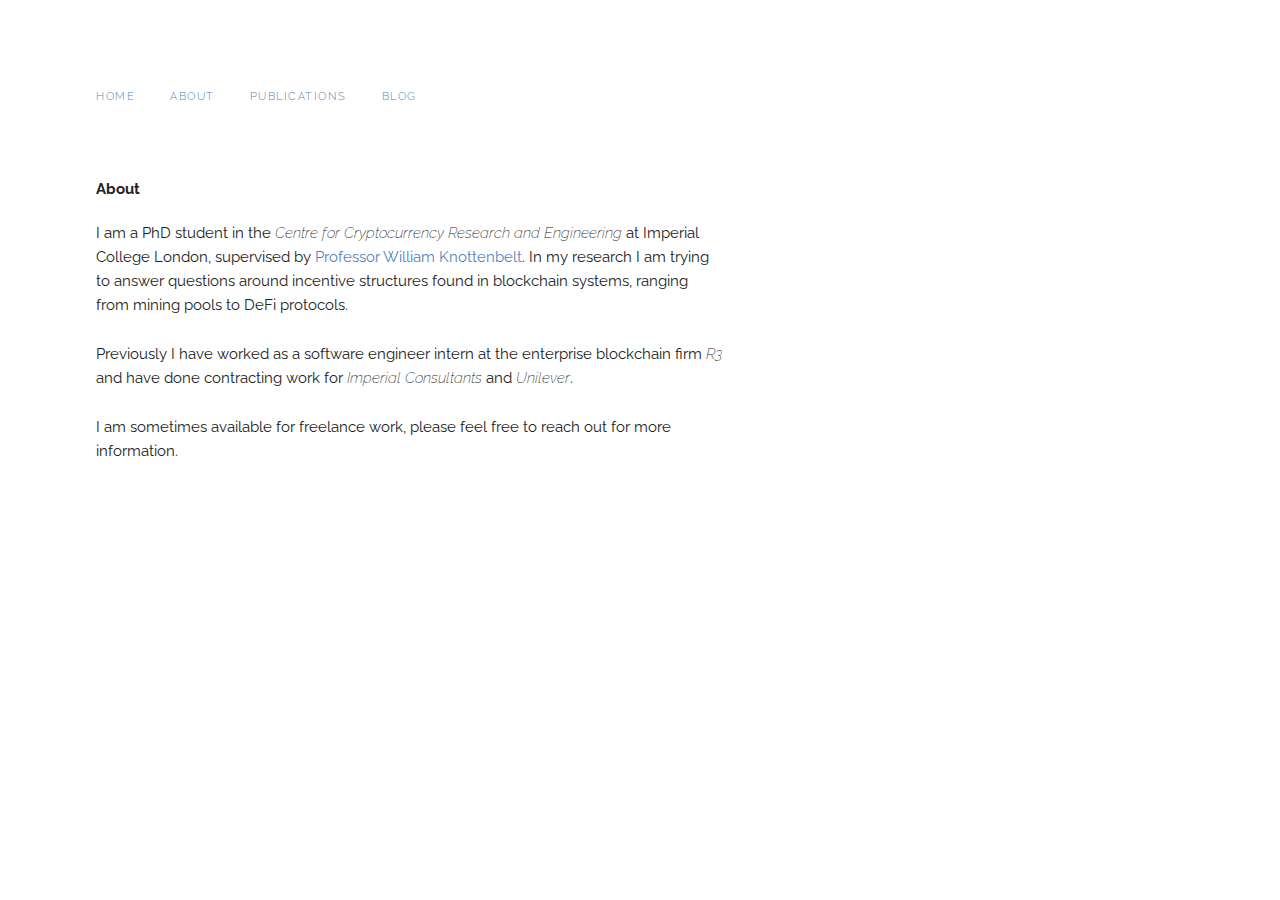
<file: about.html>
<!DOCTYPE html>
<html lang="en">
<head>

  <!-- Basic Page Needs
  –––––––––––––––––––––––––––––––––––––––––––––––––– -->
  <meta charset="utf-8">
  <title>Sam M. Werner</title>
  <meta name="description" content="Personal Website">
  <meta name="author" content="Sam Werner">

  <!-- Mobile Specific Metas
  –––––––––––––––––––––––––––––––––––––––––––––––––– -->
  <meta name="viewport" content="width=device-width, initial-scale=1">

  <!-- FONT
  –––––––––––––––––––––––––––––––––––––––––––––––––– -->
  <link href="//fonts.googleapis.com/css?family=Raleway:400,300,600" rel="stylesheet" type="text/css">

  <!-- CSS
  –––––––––––––––––––––––––––––––––––––––––––––––––– -->
  <link rel="stylesheet" href="css/normalize.css">
  <link rel="stylesheet" href="css/skeleton.css">
  <link rel="stylesheet" href="css/custom.css">

  <!-- Favicon
  –––––––––––––––––––––––––––––––––––––––––––––––––– -->
  <link rel="icon" type="image/png" href="images/favicon.png">

</head>
<body>

  <!-- Navbar -->
  <div class="container" style="margin-left: 7.5%; margin-top: 5%">
    <div class="two-thirds column">
    <div class="navbar-spacer">
      <nav class="navbar">
        <div class="container">
            <ul class="navbar-list">
            <li class="navbar-item">
              <a class="navbar-link" href="index.html">Home</a>
            </li>
            <li class="navbar-item">
              <a class="navbar-link" href="about.html">About</a>
            </li>
            <li class="navbar-item">
              <a class="navbar-link" href="publications.html">Publications</a>
            </li>
            <li class="navbar-item">
              <a class="navbar-link" href="blog.html">Blog</a>
            </li>
            </ul>
        </div>
      </nav>
    </div>
  </div>
</div>


 <!-- Primary Page Layout
  –––––––––––––––––––––––––––––––––––––––––––––––––– -->
  <div class="container" style="margin-left: 7.5%">
    <div class="row">
      <div class="two-thirds column" style="margin-top: 5%">
        <h6><b>About</b></h6>
        <p>I am a PhD student in the <i style="font-weight: 200;">Centre for Cryptocurrency Research and Engineering</i> at 
            Imperial College London, supervised by <a href="https://www.doc.ic.ac.uk/~wjk/">Professor William Knottenbelt</a>.
            
            In my research I am trying to answer questions around incentive structures found in blockchain systems, ranging from mining pools to DeFi protocols.
        </p>

        <p>Previously I have worked as a software engineer intern at the enterprise blockchain firm <i style="font-weight: 200;">R3</i> and have done contracting work for <i style="font-weight: 200;">Imperial Consultants</i> and <i style="font-weight: 200;">Unilever</i>.</p>

        <p>I am sometimes available for freelance work, please feel free to reach out for more information.</p>

      </div>
    </div>
  </div>

<!-- End Document
  –––––––––––––––––––––––––––––––––––––––––––––––––– -->
</body>
</html>
</file>
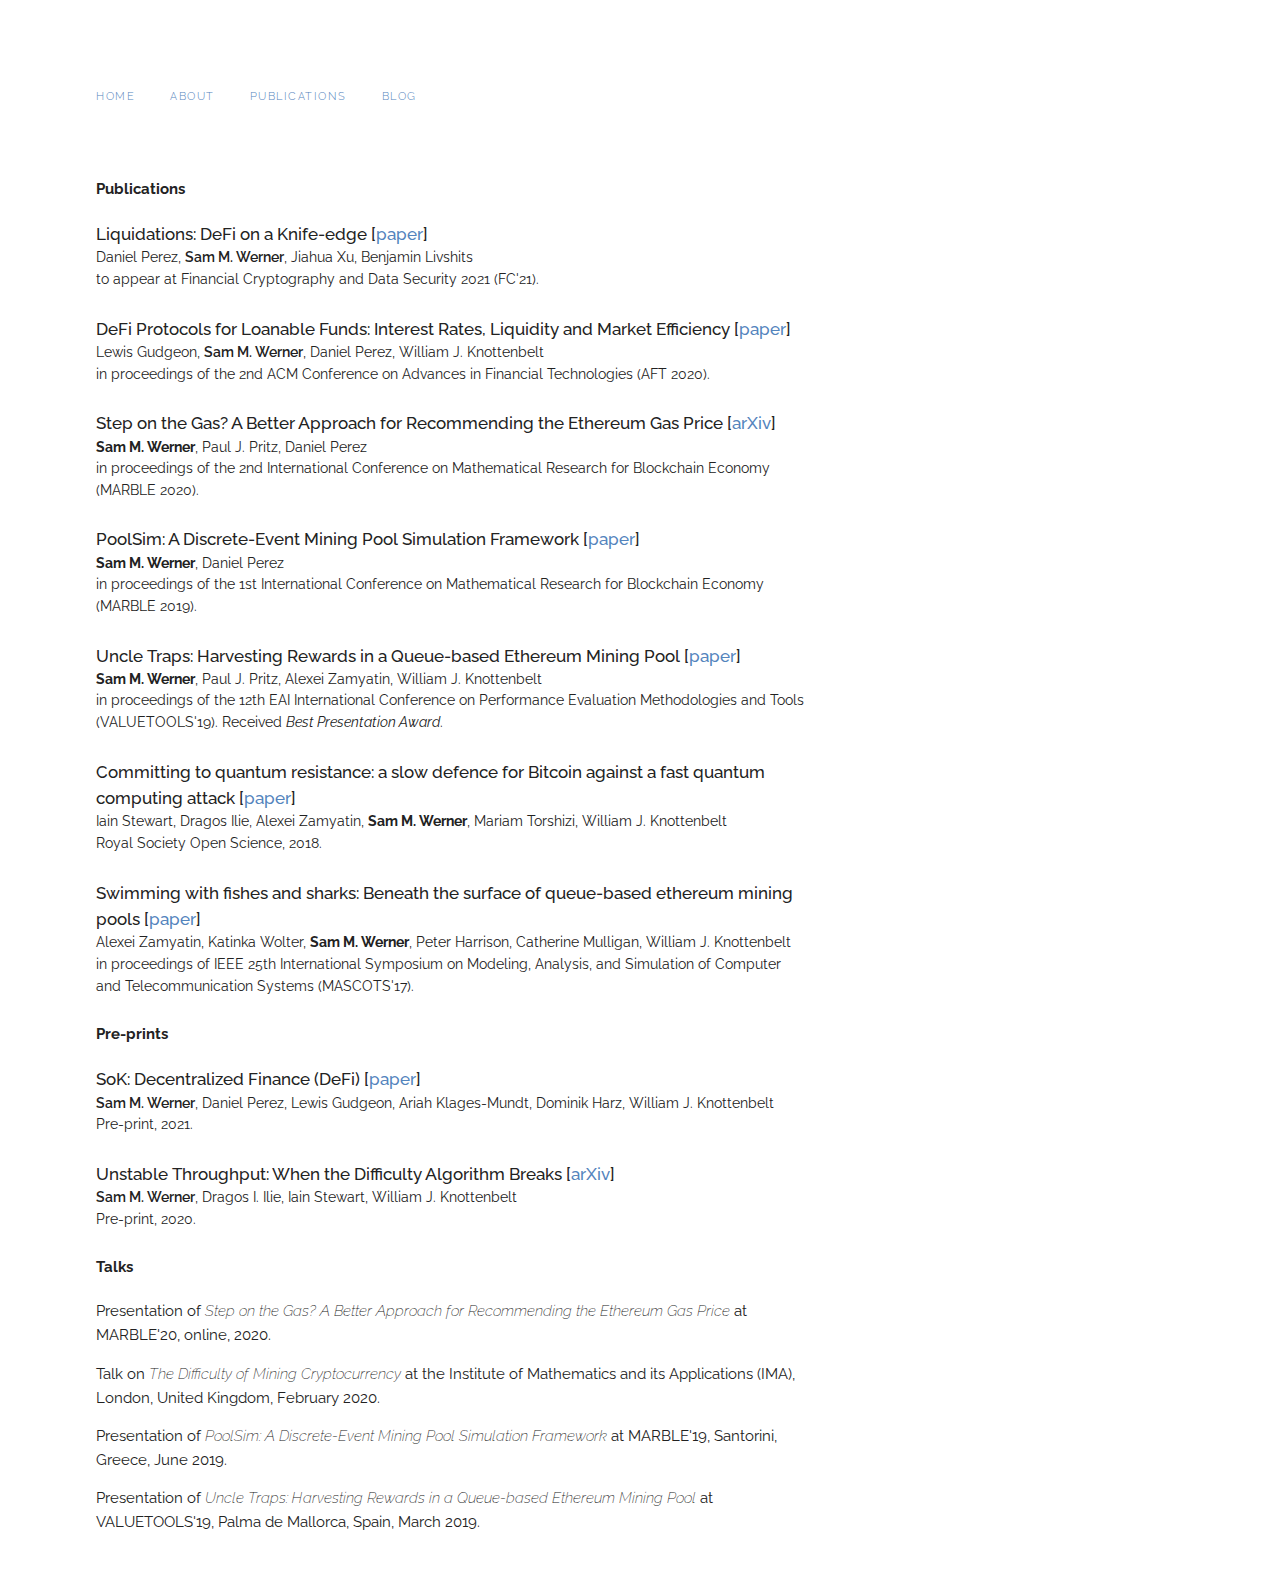
<file: publications.html>
<!DOCTYPE html>
<html lang="en">
<head>

  <!-- Basic Page Needs
  –––––––––––––––––––––––––––––––––––––––––––––––––– -->
  <meta charset="utf-8">
  <title>Sam M. Werner</title>
  <meta name="description" content="Personal Website">
  <meta name="author" content="Sam Werner">

  <!-- Mobile Specific Metas
  –––––––––––––––––––––––––––––––––––––––––––––––––– -->
  <meta name="viewport" content="width=device-width, initial-scale=1">

  <!-- FONT
  –––––––––––––––––––––––––––––––––––––––––––––––––– -->
  <link href="//fonts.googleapis.com/css?family=Raleway:400,300,600" rel="stylesheet" type="text/css">

  <!-- CSS
  –––––––––––––––––––––––––––––––––––––––––––––––––– -->
  <link rel="stylesheet" href="css/normalize.css">
  <link rel="stylesheet" href="css/skeleton.css">
  <link rel="stylesheet" href="css/custom.css">

  <!-- Favicon
  –––––––––––––––––––––––––––––––––––––––––––––––––– -->
  <link rel="icon" type="image/png" href="images/favicon.png">

</head>
<body>

  <!-- Navbar -->
  <div class="container" style="margin-left: 7.5%; margin-top: 5%">
    <div class="two-thirds column">
    <div class="navbar-spacer">
      <nav class="navbar">
        <div class="container">
            <ul class="navbar-list">
            <li class="navbar-item">
              <a class="navbar-link" href="index.html">Home</a>
            </li>
            <li class="navbar-item">
              <a class="navbar-link" href="about.html">About</a>
            </li>
            <li class="navbar-item">
              <a class="navbar-link" href="publications.html">Publications</a>
            </li>
            <li class="navbar-item">
              <a class="navbar-link" href="blog.html">Blog</a>
            </li>
          </ul>
        </div>
      </nav>
    </div>
  </div>
</div>


<!-- Primary Page Layout
  –––––––––––––––––––––––––––––––––––––––––––––––––– -->
  <div class="container" style="margin-left: 7.5%">
    <div class="row">
      <div class="nine columns" style="margin-top: 5%">
        <h6><b>Publications</b></h6>
        <p class="publication-item"> Liquidations: DeFi on a Knife-edge [<a href="https://arxiv.org/pdf/2009.13235.pdf">paper</a>]
          <div class="authors">
          Daniel Perez, <strong>Sam M. Werner</strong>, Jiahua Xu, Benjamin Livshits<br>
          to appear at Financial Cryptography and Data Security 2021 (FC'21).
          </div>
        </p>
        <p class="publication-item"> DeFi Protocols for Loanable Funds: Interest Rates, Liquidity and Market Efficiency [<a href="https://arxiv.org/pdf/2006.13922.pdf">paper</a>]
          <div class="authors">
          Lewis Gudgeon, <strong>Sam M. Werner</strong>, Daniel Perez, William J. Knottenbelt<br>in proceedings of the 2nd ACM Conference on Advances in Financial Technologies (AFT 2020).
          </div>
        </p>
        </p><p class="publication-item">Step on the Gas? A Better Approach for
          Recommending the Ethereum Gas Price [<a href="https://arxiv.org/pdf/2003.03479.pdf">arXiv</a>]<br>
          <div class="authors">
          <b>Sam M. Werner</b>, Paul J. Pritz, Daniel Perez<br>in proceedings of the 2nd International Conference on Mathematical Research for Blockchain Economy (MARBLE 2020).
          </div>
        </p>
        <p class="publication-item">PoolSim: A Discrete-Event Mining Pool Simulation Framework [<a href="https://static.perez.sh/research/2019/poolsim/poolsim-marble19.pdf">paper</a>]
          <div class="authors">
          <b>Sam M. Werner</b>, Daniel Perez<br>in proceedings of the 1st International Conference on Mathematical Research for Blockchain Economy (MARBLE 2019).
        </div>
        </p>
        <p class="publication-item">Uncle Traps: Harvesting Rewards in a Queue-based Ethereum Mining Pool [<a href="https://dl.acm.org/doi/pdf/10.1145/3306309.3306328">paper</a>]<br>
          <div class="authors">  
          <b>Sam M. Werner</b>, Paul J. Pritz, Alexei Zamyatin, William J. Knottenbelt<br> 
            in proceedings of the 12th EAI International Conference on Performance Evaluation Methodologies and Tools (VALUETOOLS'19). Received <i>Best Presentation Award</i>.
          </div>
        </p>        
        <p class="publication-item">Committing to quantum resistance: a slow defence for Bitcoin against a fast quantum computing attack [<a href="https://royalsocietypublishing.org/doi/pdf/10.1098/rsos.180410">paper</a>]
          <div class="authors">
           Iain Stewart, Dragos Ilie, Alexei Zamyatin, <b>Sam M. Werner</b>, Mariam Torshizi, William J. Knottenbelt<br>
          Royal Society Open Science, 2018.
        </div>
        </p>
        <p class="publication-item">Swimming with fishes and sharks: Beneath the surface of queue-based ethereum mining pools [<a href="https://www.doc.ic.ac.uk/~wjk/publications/zamyatin-wolter-werner-mulligan-harrison-knottenbelt-mascots-2017.pdf">paper</a>]
            <div class="authors">
            Alexei Zamyatin, Katinka Wolter, <b>Sam M. Werner</b>, Peter Harrison, Catherine Mulligan, William J. Knottenbelt<br>
            in proceedings of IEEE 25th International Symposium on Modeling, Analysis, and Simulation of Computer and Telecommunication Systems (MASCOTS'17).
          </div>
         </p>

        <h6><b>Pre-prints</b></h6>
        <p class="publication-item"> SoK: Decentralized Finance (DeFi) [<a href="research/werner2021defi.pdf">paper</a>]
          <div class="authors">
          <strong>Sam M. Werner</strong>, Daniel Perez, Lewis Gudgeon, Ariah Klages-Mundt, Dominik Harz, William J. Knottenbelt<br>Pre-print, 2021.
          </div>
        </p>
        <p class="publication-item">Unstable Throughput: When the Difficulty Algorithm Breaks [<a href="https://arxiv.org/pdf/2006.03044.pdf">arXiv</a>]
          <div class="authors">
          <strong>Sam M. Werner</strong>, Dragos I. Ilie, Iain Stewart, William J. Knottenbelt<br>Pre-print, 2020.
          </div>
        </p>
        
        <h6><b>Talks</b></h6>
        <p class="talk-item">Presentation of <i style="font-weight: 200;">Step on the Gas? A Better Approach for
          Recommending the Ethereum Gas Price</i> at MARBLE'20, online, 2020.</p>
        <p class="talk-item">Talk on <i style="font-weight: 200;">The Difficulty of Mining Cryptocurrency</i> at the Institute of Mathematics and its Applications (IMA), London, United Kingdom, February 2020.</p>
        <p class="talk-item">Presentation of <i style="font-weight: 200;">PoolSim: A Discrete-Event Mining Pool Simulation Framework</i> at MARBLE'19, Santorini, Greece, June 2019.</p>
        <p class="talk-item">Presentation of <i style="font-weight: 200;">Uncle Traps: Harvesting Rewards in a Queue-based Ethereum Mining Pool</i> at VALUETOOLS'19, Palma de Mallorca, Spain, March 2019.</p>
        <br>

    </div>
    </div>
  </div>

<!-- End Document
  –––––––––––––––––––––––––––––––––––––––––––––––––– -->
</body>
</html>
</file>
<file: css/skeleton.css>
/*
* Skeleton V2.0.4
* Copyright 2014, Dave Gamache
* www.getskeleton.com
* Free to use under the MIT license.
* http://www.opensource.org/licenses/mit-license.php
* 12/29/2014
*/


/* Table of contents
––––––––––––––––––––––––––––––––––––––––––––––––––
- Grid
- Base Styles
- Typography
- Links
- Buttons
- Forms
- Lists
- Code
- Tables
- Spacing
- Utilities
- Clearing
- Media Queries
*/


/* Grid
–––––––––––––––––––––––––––––––––––––––––––––––––– */
.container {
  position: relative;
  width: 100%;
  max-width: 960px;
  margin: 0 auto;
  padding: 0 20px;
  box-sizing: border-box; }
.column,
.columns {
  width: 100%;
  float: left;
  box-sizing: border-box; }

/* For devices larger than 400px */
@media (min-width: 400px) {
  .container {
    width: 85%;
    padding: 0; }
}

/* For devices larger than 550px */
@media (min-width: 550px) {
  .container {
    width: 80%; }
  .column,
  .columns {
    margin-left: 4%; }
  .column:first-child,
  .columns:first-child {
    margin-left: 0; }

  .one.column,
  .one.columns                    { width: 4.66666666667%; }
  .two.columns                    { width: 13.3333333333%; }
  .three.columns                  { width: 22%;            }
  .four.columns                   { width: 30.6666666667%; }
  .five.columns                   { width: 39.3333333333%; }
  .six.columns                    { width: 48%;            }
  .seven.columns                  { width: 56.6666666667%; }
  .eight.columns                  { width: 65.3333333333%; }
  .nine.columns                   { width: 74.0%;          }
  .ten.columns                    { width: 82.6666666667%; }
  .eleven.columns                 { width: 91.3333333333%; }
  .twelve.columns                 { width: 100%; margin-left: 0; }

  .one-third.column               { width: 30.6666666667%; }
  .two-thirds.column              { width: 65.3333333333%; }

  .one-half.column                { width: 48%; }

  /* Offsets */
  .offset-by-one.column,
  .offset-by-one.columns          { margin-left: 8.66666666667%; }
  .offset-by-two.column,
  .offset-by-two.columns          { margin-left: 17.3333333333%; }
  .offset-by-three.column,
  .offset-by-three.columns        { margin-left: 26%;            }
  .offset-by-four.column,
  .offset-by-four.columns         { margin-left: 34.6666666667%; }
  .offset-by-five.column,
  .offset-by-five.columns         { margin-left: 43.3333333333%; }
  .offset-by-six.column,
  .offset-by-six.columns          { margin-left: 52%;            }
  .offset-by-seven.column,
  .offset-by-seven.columns        { margin-left: 60.6666666667%; }
  .offset-by-eight.column,
  .offset-by-eight.columns        { margin-left: 69.3333333333%; }
  .offset-by-nine.column,
  .offset-by-nine.columns         { margin-left: 78.0%;          }
  .offset-by-ten.column,
  .offset-by-ten.columns          { margin-left: 86.6666666667%; }
  .offset-by-eleven.column,
  .offset-by-eleven.columns       { margin-left: 95.3333333333%; }

  .offset-by-one-third.column,
  .offset-by-one-third.columns    { margin-left: 34.6666666667%; }
  .offset-by-two-thirds.column,
  .offset-by-two-thirds.columns   { margin-left: 69.3333333333%; }

  .offset-by-one-half.column,
  .offset-by-one-half.columns     { margin-left: 52%; }

}


/* Base Styles
–––––––––––––––––––––––––––––––––––––––––––––––––– */
/* NOTE
html is set to 62.5% so that all the REM measurements throughout Skeleton
are based on 10px sizing. So basically 1.5rem = 15px :) */
html {
  font-size: 62.5%; }
body {
  font-size: 1.5em; /* currently ems cause chrome bug misinterpreting rems on body element */
  line-height: 1.6;
  font-weight: 400;
  font-family: "Raleway", "HelveticaNeue", "Helvetica Neue", Helvetica, Arial, sans-serif;
  color: #222; }


/* Typography
–––––––––––––––––––––––––––––––––––––––––––––––––– */
h1, h2, h3, h4, h5, h6 {
  margin-top: 0;
  margin-bottom: 2rem;
  font-weight: 300; }
h1 { font-size: 4.0rem; line-height: 1.2;  letter-spacing: -.1rem;}
h2 { font-size: 3.6rem; line-height: 1.25; letter-spacing: -.1rem; }
h3 { font-size: 3.0rem; line-height: 1.3;  letter-spacing: -.1rem; }
h4 { font-size: 2.4rem; line-height: 1.35; letter-spacing: -.08rem; }
h5 { font-size: 1.8rem; line-height: 1.5;  letter-spacing: -.05rem; }
h6 { font-size: 1.5rem; line-height: 1.6;  letter-spacing: 0; }

/* Larger than phablet */
@media (min-width: 550px) {
  h1 { font-size: 5.0rem; }
  h2 { font-size: 4.2rem; }
  h3 { font-size: 3.6rem; }
  h4 { font-size: 3.0rem; }
  h5 { font-size: 2.4rem; }
  h6 { font-size: 1.5rem; }
}

p {
  margin-top: 0; }


/* Links
–––––––––––––––––––––––––––––––––––––––––––––––––– */
a {
  color: #1EAEDB; }
a:hover {
  color: #0FA0CE; }


/* Buttons
–––––––––––––––––––––––––––––––––––––––––––––––––– */
.button,
button,
input[type="submit"],
input[type="reset"],
input[type="button"] {
  display: inline-block;
  height: 38px;
  padding: 0 30px;
  color: #555;
  text-align: center;
  font-size: 11px;
  font-weight: 600;
  line-height: 38px;
  letter-spacing: .1rem;
  text-transform: uppercase;
  text-decoration: none;
  white-space: nowrap;
  background-color: transparent;
  border-radius: 4px;
  border: 1px solid #bbb;
  cursor: pointer;
  box-sizing: border-box; }
.button:hover,
button:hover,
input[type="submit"]:hover,
input[type="reset"]:hover,
input[type="button"]:hover,
.button:focus,
button:focus,
input[type="submit"]:focus,
input[type="reset"]:focus,
input[type="button"]:focus {
  color: #333;
  border-color: #888;
  outline: 0; }
.button.button-primary,
button.button-primary,
input[type="submit"].button-primary,
input[type="reset"].button-primary,
input[type="button"].button-primary {
  color: #FFF;
  background-color: #33C3F0;
  border-color: #33C3F0; }
.button.button-primary:hover,
button.button-primary:hover,
input[type="submit"].button-primary:hover,
input[type="reset"].button-primary:hover,
input[type="button"].button-primary:hover,
.button.button-primary:focus,
button.button-primary:focus,
input[type="submit"].button-primary:focus,
input[type="reset"].button-primary:focus,
input[type="button"].button-primary:focus {
  color: #FFF;
  background-color: #1EAEDB;
  border-color: #1EAEDB; }


/* Forms
–––––––––––––––––––––––––––––––––––––––––––––––––– */
input[type="email"],
input[type="number"],
input[type="search"],
input[type="text"],
input[type="tel"],
input[type="url"],
input[type="password"],
textarea,
select {
  height: 38px;
  padding: 6px 10px; /* The 6px vertically centers text on FF, ignored by Webkit */
  background-color: #fff;
  border: 1px solid #D1D1D1;
  border-radius: 4px;
  box-shadow: none;
  box-sizing: border-box; }
/* Removes awkward default styles on some inputs for iOS */
input[type="email"],
input[type="number"],
input[type="search"],
input[type="text"],
input[type="tel"],
input[type="url"],
input[type="password"],
textarea {
  -webkit-appearance: none;
     -moz-appearance: none;
          appearance: none; }
textarea {
  min-height: 65px;
  padding-top: 6px;
  padding-bottom: 6px; }
input[type="email"]:focus,
input[type="number"]:focus,
input[type="search"]:focus,
input[type="text"]:focus,
input[type="tel"]:focus,
input[type="url"]:focus,
input[type="password"]:focus,
textarea:focus,
select:focus {
  border: 1px solid #33C3F0;
  outline: 0; }
label,
legend {
  display: block;
  margin-bottom: .5rem;
  font-weight: 600; }
fieldset {
  padding: 0;
  border-width: 0; }
input[type="checkbox"],
input[type="radio"] {
  display: inline; }
label > .label-body {
  display: inline-block;
  margin-left: .5rem;
  font-weight: normal; }


/* Lists
–––––––––––––––––––––––––––––––––––––––––––––––––– */
ul {
  list-style: circle inside; }
ol {
  list-style: decimal inside; }
ol, ul {
  padding-left: 0;
  margin-top: 0; }
ul ul,
ul ol,
ol ol,
ol ul {
  margin: 1.5rem 0 1.5rem 3rem;
  font-size: 90%; }
li {
  margin-bottom: 1rem; }


/* Code
–––––––––––––––––––––––––––––––––––––––––––––––––– */
code {
  padding: .2rem .5rem;
  margin: 0 .2rem;
  font-size: 90%;
  white-space: nowrap;
  background: #F1F1F1;
  border: 1px solid #E1E1E1;
  border-radius: 4px; }
pre > code {
  display: block;
  padding: 1rem 1.5rem;
  white-space: pre; }


/* Tables
–––––––––––––––––––––––––––––––––––––––––––––––––– */
th,
td {
  padding: 12px 15px;
  text-align: left;
  border-bottom: 1px solid #E1E1E1; }
th:first-child,
td:first-child {
  padding-left: 0; }
th:last-child,
td:last-child {
  padding-right: 0; }


/* Spacing
–––––––––––––––––––––––––––––––––––––––––––––––––– */
button,
.button {
  margin-bottom: 1rem; }
input,
textarea,
select,
fieldset {
  margin-bottom: 1.5rem; }
pre,
blockquote,
dl,
figure,
table,
p,
ul,
ol,
form {
  margin-bottom: 2.5rem; }


/* Utilities
–––––––––––––––––––––––––––––––––––––––––––––––––– */
.u-full-width {
  width: 100%;
  box-sizing: border-box; }
.u-max-full-width {
  max-width: 100%;
  box-sizing: border-box; }
.u-pull-right {
  float: right; }
.u-pull-left {
  float: left; }


/* Misc
–––––––––––––––––––––––––––––––––––––––––––––––––– */
hr {
  margin-top: 3rem;
  margin-bottom: 3.5rem;
  border-width: 0;
  border-top: 1px solid #E1E1E1; }


/* Clearing
–––––––––––––––––––––––––––––––––––––––––––––––––– */

/* Self Clearing Goodness */
.container:after,
.row:after,
.u-cf {
  content: "";
  display: table;
  clear: both; }


/* Media Queries
–––––––––––––––––––––––––––––––––––––––––––––––––– */
/*
Note: The best way to structure the use of media queries is to create the queries
near the relevant code. For example, if you wanted to change the styles for buttons
on small devices, paste the mobile query code up in the buttons section and style it
there.
*/


/* Larger than mobile */
@media (min-width: 400px) {}

/* Larger than phablet (also point when grid becomes active) */
@media (min-width: 550px) {}

/* Larger than tablet */
@media (min-width: 750px) {}

/* Larger than desktop */
@media (min-width: 1000px) {}

/* Larger than Desktop HD */
@media (min-width: 1200px) {}
</file>
<file: css/custom.css>
/* Navbar */
.navbar {
    display: none; }
  .navbar + .docs-section {
    border-top-width: 0; }
  .navbar,
  .navbar-spacer {
    display: block;
    width: 100%;
    height: 6.5rem;
    background: #fff;
    z-index: 99;
    border-top: 0px solid #eee;
    border-bottom: 0px solid rgb(223, 222, 222); }
  .navbar > .container {
    width: 100%; 
    padding: 0 0; }
  .navbar-list {
    list-style: none;
    margin-bottom: 0; }
  .navbar-item {
    /* display: none; */
    position: relative;
    float: left;
    margin-bottom: 0; }
  .navbar-link {
    text-transform: uppercase;
    font-size: 11px;
    font-weight: 300;
    letter-spacing: .15rem;
    margin-right: 35px;
    text-decoration: none;
    line-height: 6.5rem;
    color: #222; }
  .navbar-link.active {
    color: #33C3F0; }
  .has-docked-nav .navbar {
    position: fixed;
    top: 0;
    left: 0; }
  .has-docked-nav .navbar-spacer {
    display: block; }
  /* Re-overiding the width 100% declaration to match size of % based container */
  .has-docked-nav .navbar > .container {
    width: 85%; }
  
/* Publications */
.publication-item {
    margin-bottom: 0%;
    font-weight: 500;
    font-size: 1.1em;
}

.talk-item {
  margin-bottom: 2%;
}


a:link {
  color: #5484bd;
  background-color: transparent;
  text-decoration: none;
}
/*
a:visited {
  color:  #5484bd;
  background-color: transparent;
  text-decoration: none;
}
*/

strong {
  font-weight: 600;
}

.authors {
  font-size: 0.9em;
  /* margin-bottom: -2%; */
}
</file>
